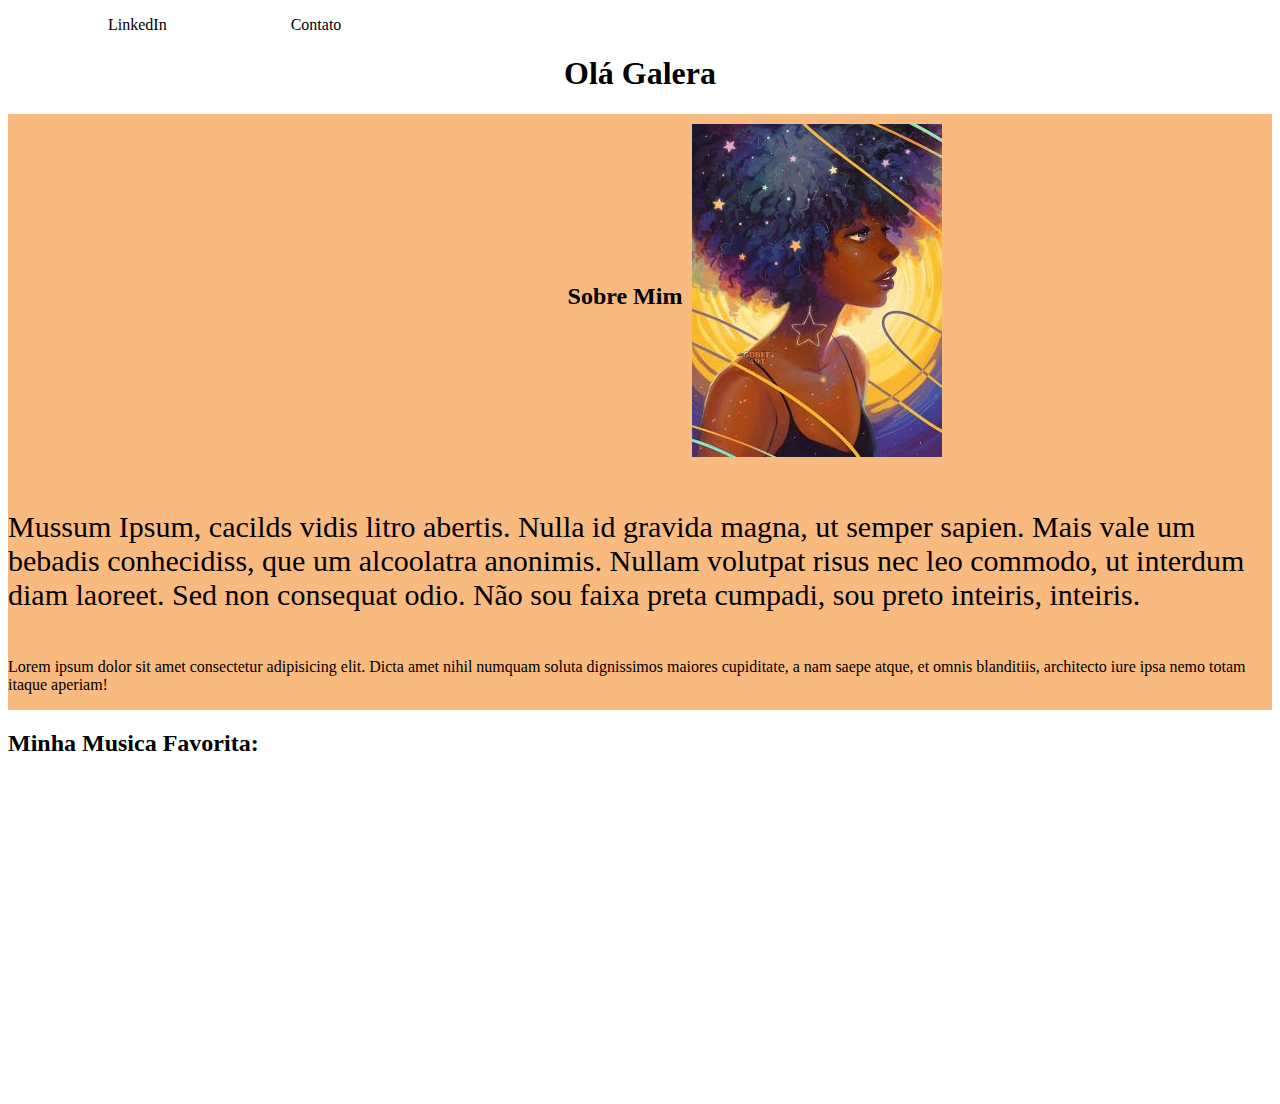
<file: index.html>
<!DOCTYPE html>
<html lang="pt-br">

<head>
    <meta charset="UTF-8">
    <meta name="viewport" content="width=device-width, initial-scale=1.0">
    <title> Sobre Mim </title>
    <link rel="stylesheet" href="assets/css/style.css">

</head>

<body>

    <ul id="menu">
        <li>
            <a href="https://www.linkedin.com/in/deborah-rodrigues001" target="_blank">LinkedIn</a>
        </li>

        <li>
            <a href="contato.html">Contato</a>
        </li>
    </ul>

    <h1>
        <center>Olá Galera</center>
    </h1>



    <div class="container">

        <h2>Sobre Mim</h2>

        <div>
            <img src="assets/img/Fotopagina.jpg" alt="Imagem">
        </div>

        


            <p style="font-size: 30px;">Mussum Ipsum, cacilds vidis litro abertis. Nulla id gravida magna, ut semper
                sapien.
                Mais vale um bebadis conhecidiss, que um alcoolatra anonimis.
                Nullam volutpat risus nec leo commodo, ut interdum diam laoreet. Sed non consequat odio.
                Não sou faixa preta cumpadi, sou preto inteiris, inteiris. </p>

            <p class="p1"> Lorem ipsum dolor sit amet consectetur adipisicing elit. Dicta amet nihil
                numquam soluta dignissimos maiores cupiditate, a nam saepe atque,
                et omnis blanditiis, architecto iure ipsa nemo totam itaque aperiam!</p>
        

        </div>


        <h2> Minha Musica Favorita:</h2>

        <iframe width="560" height="315" src="https://www.youtube.com/embed/mH7NSPFsdD8?si=-gQegPNKoh7Rn6ZV"
            title="YouTube video player" frameborder="0" allow="accelerometer; autoplay; clipboard-write;
encrypted-media; gyroscope; picture-in-picture; web-share" allowfullscreen></iframe>

</body>

</html>
</file>
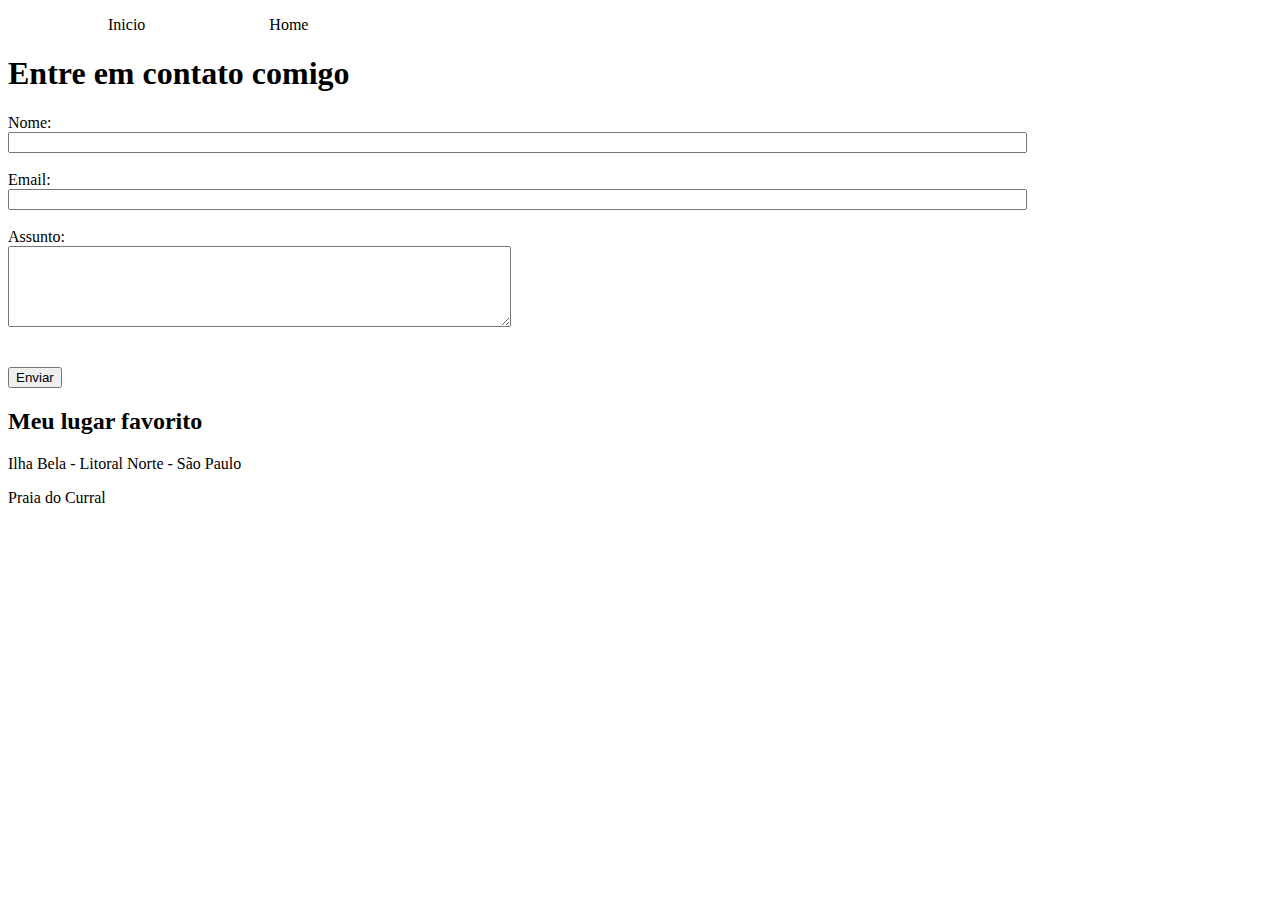
<file: contato.html>
<!DOCTYPE html>
<html lang="pt-br">

<head>
    <meta charset="UTF-8">
    <meta name="viewport" content="width=device-width, initial-scale=1.0">
    <title>Contato</title>
    <link rel="stylesheet" href="assets/css/style.css">
</head>

<body>
    <ul id="menu">
        <li>
            <a href="https://www.linkedin.com/in/deborah-rodrigues001" target="_blank">Inicio</a>
        </li>

        <li>
            <a href="index.html">Home</a>
        </li>
    </ul>


    <h1>Entre em contato comigo</h1>

    <form>
        <label for="nome"> Nome: </label><br>
        <input type="text" id="nome" onkeyup="validaNome()">
        <div id="txtNome"></div>
        <br>
        <label for="email"> Email: </label><br>
        <input type="email" id="email" onkeyup="validaEmail()">
        <div id="txtEmail"></div>
        <br>
        <label for="assunto"> Assunto: </label><br>
        <textarea name="assunto" id="assunto" cols="60" rows="5" onkeyup="validaAssunto()"></textarea>
        <div id="txtAssunto"></div>
        <br>
        <br>
        <button onclick="enviar()"> Enviar </button>
    </form>

    <h2> Meu lugar favorito </h2>
    <p> Ilha Bela - Litoral Norte - São Paulo </p>
    <p> Praia do Curral </p>
    <iframe src="https://www.google.com/maps/embed?pb=!1m18!1m12!1m3!1d3648.654071465517!2d-45.43498367542565!3d-23.866414622868785!2m3!1f0!2f0!3f0!3m2!1i1024!2i768!4f13.1!3m3!1m2!1s0x94d29038596226c1%3A0x77fff0d9a3be9425!2sPraia%20do%20Curral!5e0!3m2!1spt-BR!2sbr!4v1704983528570!5m2!1spt-BR!2sbr
    " width="400" height="250" style="border:0;" allowfullscreen="" loading="lazy"
        referrerpolicy="no-referrer-when-downgrade" onmousemove = "mapaZoom()" onmouseout="mapaNormal()"
        id = "mapa"></iframe>

    <script src="assets/js/script.js"></script>


</body>

</html>
</file>
<file: assets/css/style.css>
/* Estilos da pagina Index.html */
.center {
    text-align: center;
}

.container {
    display: flex;
    flex-flow: row wrap;
    justify-content: center;
    background-color: #f7b475ec;
    align-items: center;
}

.container>div {
    width: 10px;
    margin: 10px;
    text-align: center;
    line-height: 40px;
    font-size: 20px;

}

#menu li {
    display: inline;
    margin: 60px;

}

#menu li a {
    text-decoration: none;
    color: black;
    font-size:medium;
}

#menu li a:hover{
    color: blueviolet;
}


/* Estilos da pagina contato.html */
</file>
